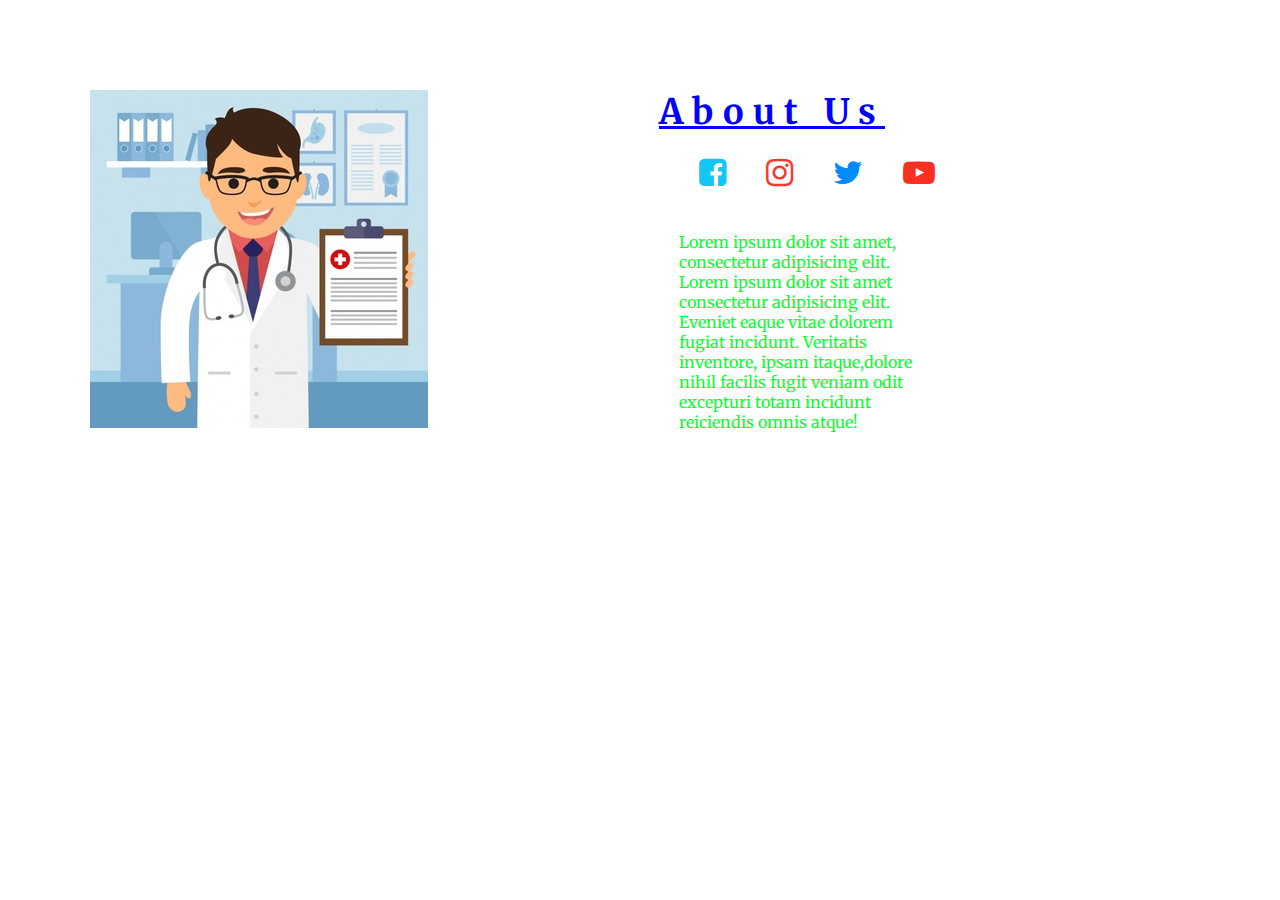
<file: AboutUs.html>
<!DOCTYPE html>
<html lang="en">
<head>
    <meta charset="UTF-8">
    <meta http-equiv="X-UA-Compatible" content="IE=edge">
    <meta name="viewport" content="width=device-width, initial-scale=1.0">
    <link rel="stylesheet" href="./css/AboutUs.css">
    <link rel="stylesheet" href="https://stackpath.bootstrapcdn.com/font-awesome/4.7.0/css/font-awesome.min.css" integrity="sha384-wvfXpqpZZVQGK6TAh5PVlGOfQNHSoD2xbE+QkPxCAFlNEevoEH3Sl0sibVcOQVnN" crossorigin="anonymous">
    
    <title>Document</title>
</head>
<body>
   <section id="content"> 
   <div class="image">
        <img src="./images/hddoctor.jpg" >
   </div>
   <div id="para">
        <h1>About Us</h1>
        <div class="social-media">
          <a href="http://www.facebook.com"><i style="color: rgb(19, 198, 243);" class="fa fa-facebook-square fa-2x"></i></a>
          <a href="http://www.instagram.com"><i style="color: rgb(248, 58, 44);" class="fa fa-instagram fa-2x"></i></a>
          <a href="http://www.twitter.com"><i style="color: rgb(0, 140, 255);" class="fa fa-twitter fa-2x"></i></a>
          <a href="http://www.youtube.com"><i style="color: rgb(248, 47, 33);" class="fa fa-youtube-play fa-2x"></i></a>
      </div>
      <div>
          <p style="color: rgb(7, 255, 48);">Lorem ipsum dolor sit amet, consectetur adipisicing elit.
            Lorem ipsum dolor sit amet consectetur adipisicing elit. 
            Eveniet eaque vitae dolorem fugiat incidunt. Veritatis
            inventore, ipsam itaque,dolore nihil facilis fugit veniam 
            odit excepturi totam incidunt reiciendis omnis atque!
          </p>
     </div>
     
   </div>


   </section>
      
        

   </div>
</body>
</html>
</file>
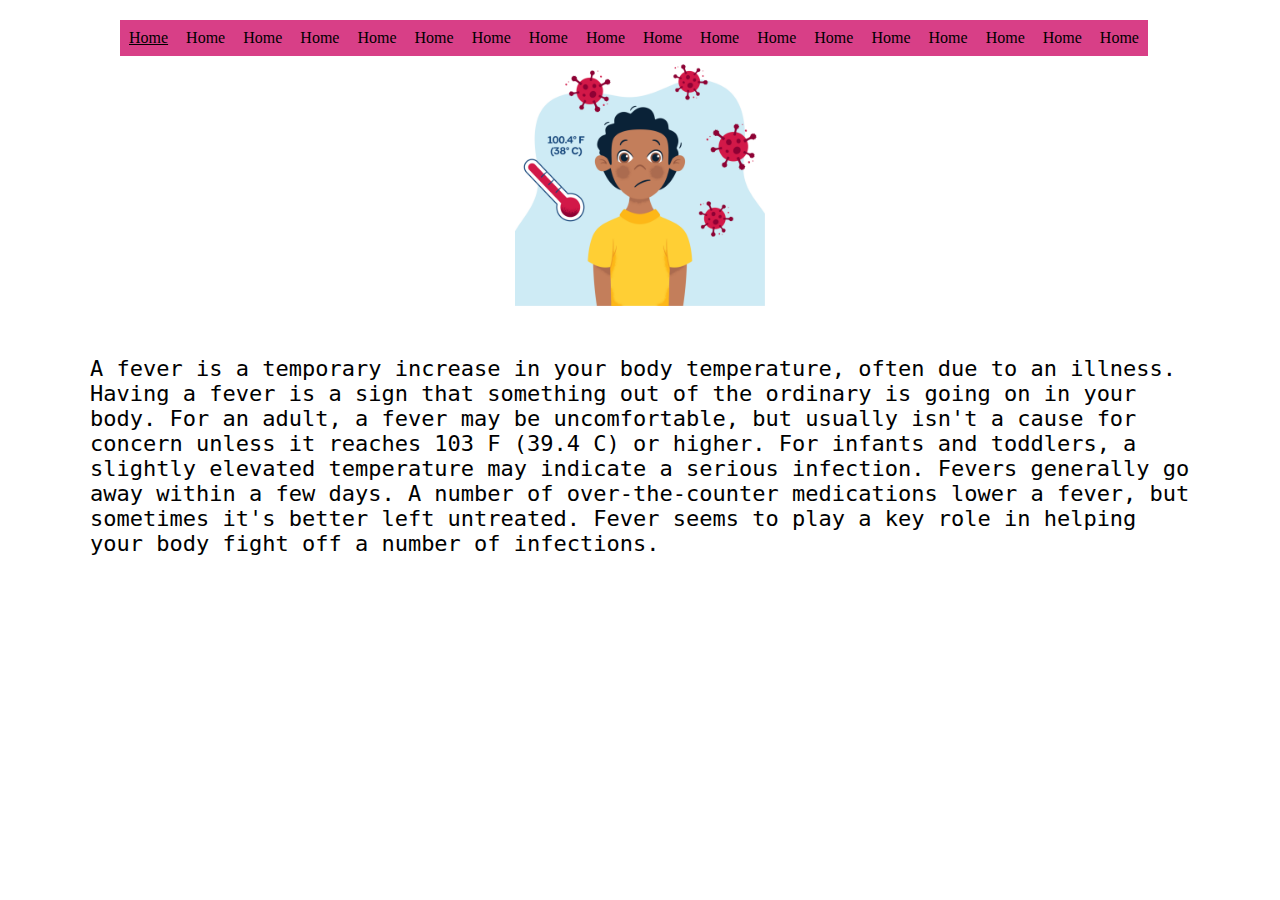
<file: Fever.html>
<!DOCTYPE html>
<html lang="en">
<head>
    <meta charset="UTF-8">
    <meta http-equiv="X-UA-Compatible" content="IE=edge">
    <meta name="viewport" content="width=device-width, initial-scale=1.0">
    <link rel="stylesheet" href="./css/Fever.css">
    <title>Document</title>
</head>
<body>

    <div class="Navbar">
        <ul>
            <li><a href="./Fever.html" >Home</a></li>
            <li><a>Home</a></li>
            <li><a>Home</a></li>
            <li><a>Home</a></li>
            <li><a>Home</a></li>
            <li><a>Home</a></li>
            <li><a>Home</a></li>
            <li><a>Home</a></li>
            <li><a>Home</a></li>
            <li><a>Home</a></li>
            <li><a>Home</a></li>
            <li><a>Home</a></li>
            <li><a>Home</a></li>
            <li><a>Home</a></li>
            <li><a>Home</a></li>
            <li><a>Home</a></li>
            <li><a>Home</a></li>
            <li><a>Home</a></li>
          
        </ul>

    </div>
    <section>

        <img id="feverimg" src="./images/fever.webp">

    </section>

    <section>

        <p id="fever-para">
            A fever is a temporary increase in your body temperature, often due to an illness. Having a fever is a sign that something out of the ordinary is going on in your body.

For an adult, a fever may be uncomfortable, but usually isn't a cause for concern unless it reaches 103 F (39.4 C) or higher. For infants and toddlers, a slightly elevated temperature may indicate a serious infection.

Fevers generally go away within a few days. A number of over-the-counter medications lower a fever, but sometimes it's better left untreated. Fever seems to play a key role in helping your body fight off a number of infections.
        </p>


    </section>
</body>
</html>
</file>
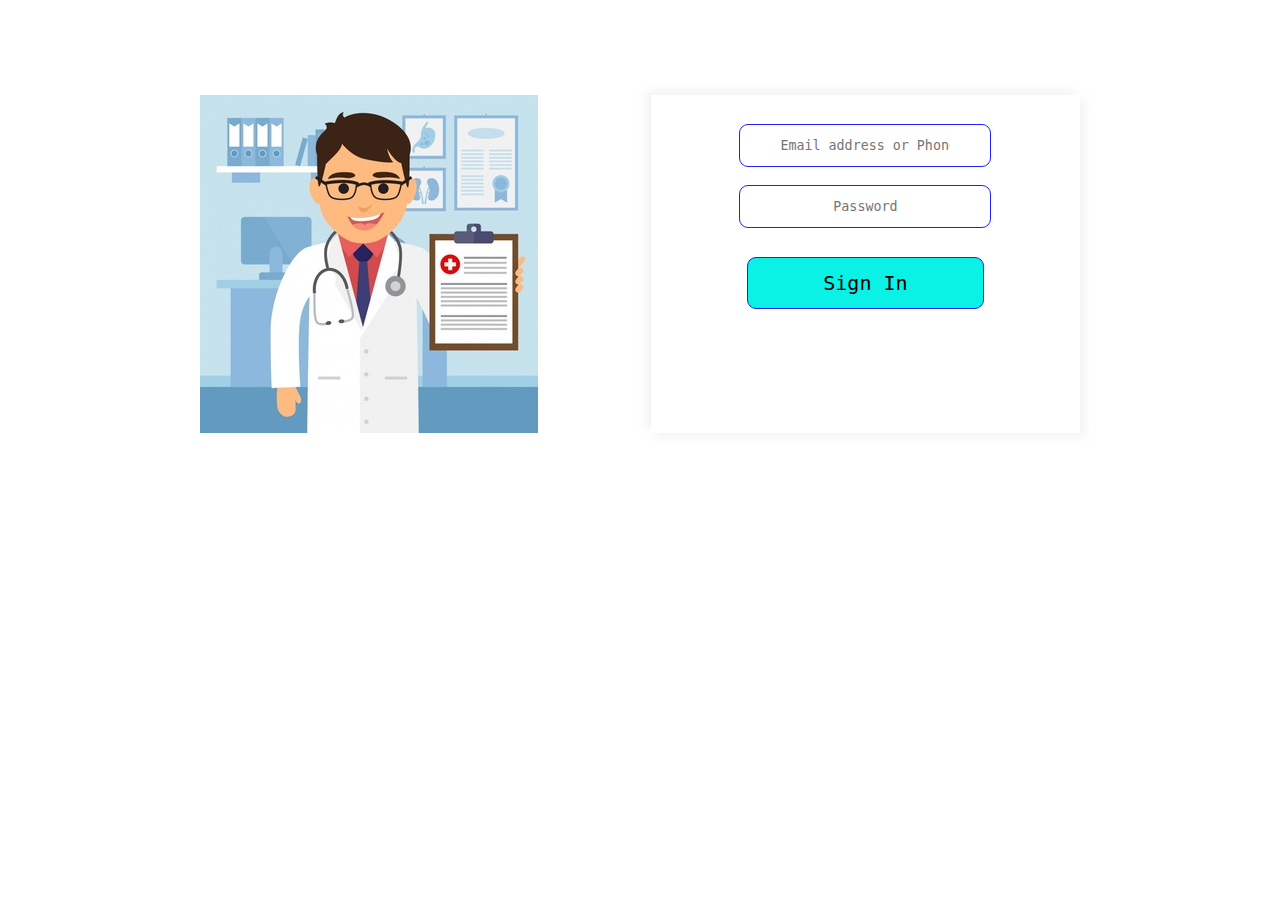
<file: SignIn.html>
<!DOCTYPE html>
<html lang="en">
<head>
    <meta charset="UTF-8">
    <meta http-equiv="X-UA-Compatible" content="IE=edge">
    <meta name="viewport" content="width=device-width, initial-scale=1.0">
    <link rel="stylesheet" href="./css/SignUpIn.css">
    <link rel="stylesheet" href="./Media/SignUpIn.css">
   
    <title>Document</title>
</head>
<body>
    <div>
        <img src="./images/hddoctor.jpg">


        <form>
            <input type="email" name="email" id="email" placeholder="Email address or Phone Number">
            <input type="password" name="password" id="password" placeholder="Password">
           
            <button  type="button" id="button">Sign In</button>
        </form>
    </div>  
    


</body>
</html>
</file>
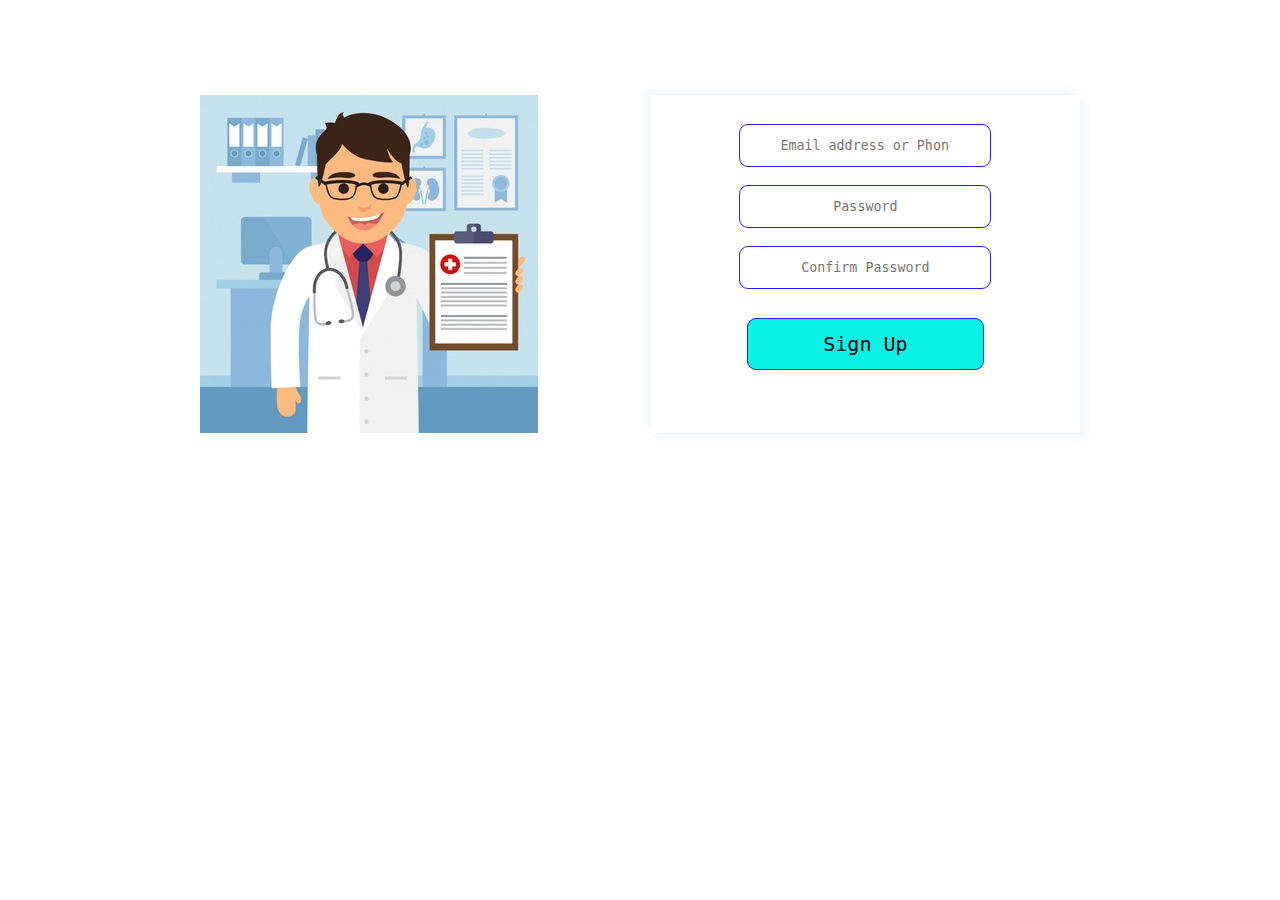
<file: SignUp.html>
<!DOCTYPE html>
<html lang="en">
<head>
    <meta charset="UTF-8">
    <meta http-equiv="X-UA-Compatible" content="IE=edge">
    <meta name="viewport" content="width=device-width, initial-scale=1.0">
    <link rel="stylesheet" href="./css/SignUpIn.css">
    <link rel="stylesheet" href="./Media/SignUpIn.css">
   
    <title>Document</title>
</head>
<body>
    <div>
        <img src="./images/hddoctor.jpg">


        <form>
            <input type="email" name="email" id="email" placeholder="Email address or Phone Number">
            <input type="password" name="password" id="password" placeholder="Password">
            <input type="password" name="conform" id="conform" placeholder="Confirm Password">
            <button  type="button" id="button">Sign Up</button>
        </form>
    </div>  
    


</body>
</html>
</file>
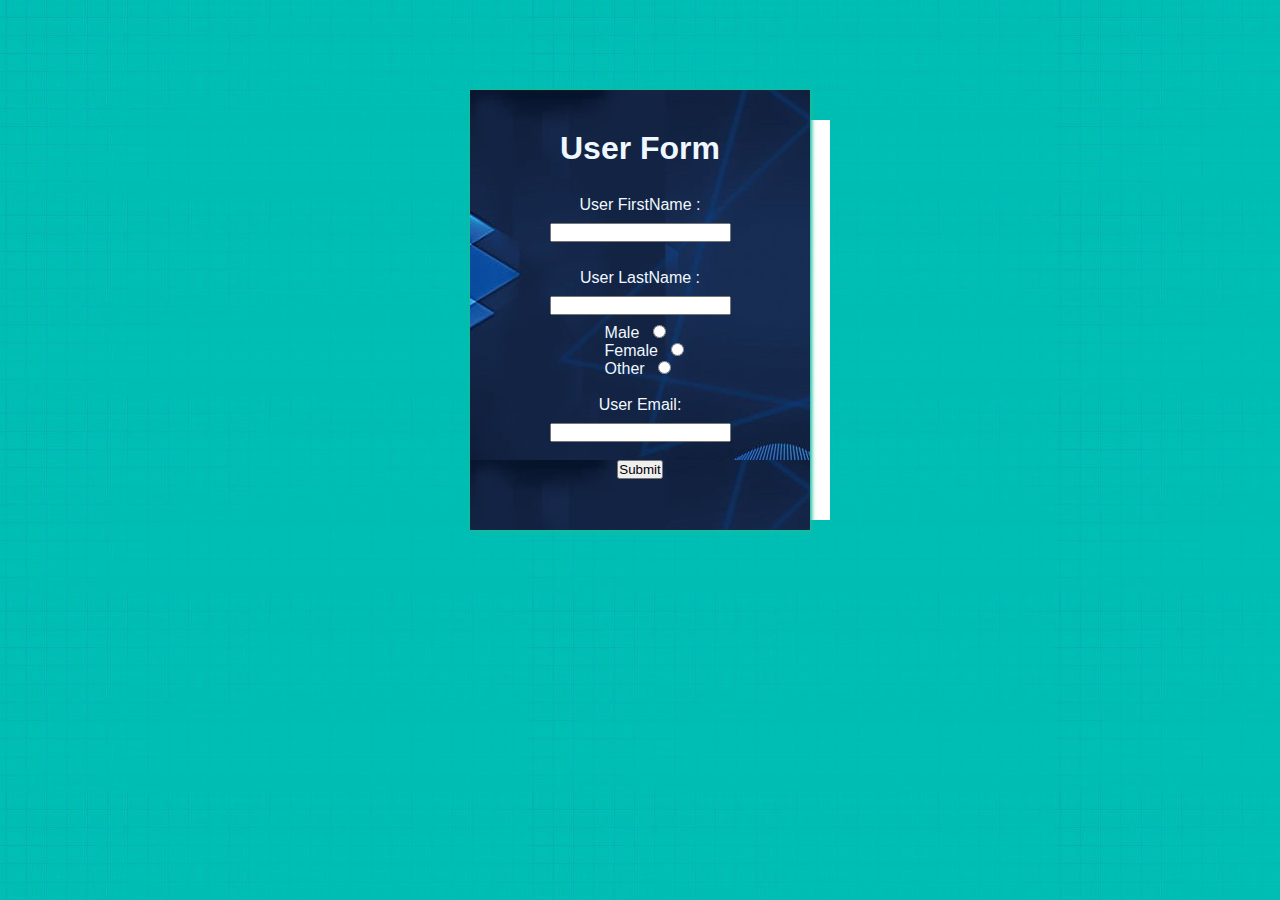
<file: UserForm.html>
<!DOCTYPE html>
<html lang="en">
<head>
    <meta charset="UTF-8">
    <meta http-equiv="X-UA-Compatible" content="IE=edge">
    <meta name="viewport" content="width=device-width, initial-scale=1.0">
    <link rel="stylesheet" href="./css/UserFrom.css">
    <script src="https://cdnjs.cloudflare.com/ajax/libs/jquery/3.6.0/jquery.min.js" integrity="sha512-894YE6QWD5I59HgZOGReFYm4dnWc1Qt5NtvYSaNcOP+u1T9qYdvdihz0PPSiiqn/+/3e7Jo4EaG7TubfWGUrMQ==" crossorigin="anonymous"></script>
    <title>Document</title>
</head>
<body>
    <img src="./images/submitted.png">

    <form name="myForm">

        <h1>User Form</h1>

        <!--The for attribute of the <label> tag should be equal to the id attribute of the <input> element to bind them together.-->
        <label for="fname">User FirstName :</label>
        <input type="text" id="fname" required> 
        <br>
        <label for="lname">User LastName :</label>
        <input type="text" id="lname" required>
    <div class="mygender"> 
  
        <label for="male">Male</label>
        <input type="radio" id="male" name="gender">
        <br>
        <label for="female">Female</label>
        <input type="radio" id="female" name="gender">
        <br>
        <label for="other">Other</label>
        <input type="radio" id="other" name="gender">
        <br>
    </div>
        <label for="email">User Email:</label>
        <input id="email" type="email" required>
        <br>

        <button type="submit">Submit</button>

        <script src="./js/UserForm.js"></script>
</body>
</html>
</file>
<file: css/AboutUs.css>
@import url('https://fonts.googleapis.com/css2?family=Merriweather:ital,wght@1,300&display=swap');
* {
    margin: 0;
    padding: 0;
}



#content {
    display: grid;
    grid-template-columns: auto auto;
    margin: 90px;
}

#para {
    height: 400px;
    width: 300px;
    font-family: 'Merriweather', serif;
    justify-content: center;
    
}
#para div {
    padding: 20px;
}
#para h1 {
    font-size: 35px;
    letter-spacing: 9px;
    color: blue;
    text-decoration: underline;
}
.social-media {
    display: flex;
   
  
    padding: 4px;
}
.social-media i {
    padding: 3px 20px;
}
.social-media i:hover {
    transform: scale(1.2);
}
</file>
<file: css/Fever.css>
* {
    margin: 0;
    padding: 0;
    
}
.Navbar ul {
    margin: 20px 120px;
   
    list-style-type: none;
    
}
.Navbar ul li {
    float: left;
    background-color: #d83f87;
}
.Navbar ul li a {
    display: block;   
    padding: 9px;
    color:black;
}
.Navbar ul li:hover {
    float: left;
    background-color: #f50675; 
}
.Navbar ul li a:hover {
   color: white;
}
 #feverimg {
    width: 250px;
    height: 250px;

    
    /* To center an Image */
    display: block;
    margin: auto auto;
   
}

#fever-para {
    margin: 50px 90px;
    font-size: 22px;
    color: black;
    font-family: monospace;
}
</file>
<file: css/SignUpIn.css>
* {
    margin: 0;
    padding: 0;
}

div {
    margin: 95px 200px;
    display: grid;
    grid-template-columns: auto auto;
}

form {
    padding: 20px;

    box-shadow: 5px 5px 9px rgba(236, 240, 243, 0.7),
    -5px -5px 9px rgba(236, 240, 243, 0.7);
    display: flex;
    flex-direction: column;
    align-items: center;
  
}

input {
    padding:13px 40px;
    margin: 9px ;
    
    border: 0.5px solid rgb(33, 33, 247);
    border-radius: 9px;
    text-align: center;
    font-family: monospace;
    
}
input:active {
    border: 0.5px solid rgb(33, 33, 247);
}

button {
    padding: 13px 75px;
    display: block;
    margin: 20px;
    border: 0.5px solid rgb(33, 33, 247);
    border-radius: 9px;
    font-family: monospace;
    font-size: 20px;
    background-color: rgb(10, 241, 230);

}
button:active {
    border: 0.5px solid rgb(33, 33, 247);
}
</file>
<file: Media/SignUpIn.css>
* {
    margin: 0;
    padding: 0;
}

@media screen and (min-width:826px)and (max-width:1100px) {
      div {
          margin: 20px;
      }
}

@media screen and (max-width:825px) {
    div {
     
        display: grid;
        grid-template-columns: auto;
    }
    img {
        display: block;
        margin: 20px auto;
    }
}

@media screen and  (max-width:449px) {
     div {
         display: grid;
         grid-template-columns: auto;
     }
}
</file>
<file: css/UserFrom.css>
* {
    font-family: Verdana, Geneva, Tahoma, sans-serif;
    margin: 0;
    padding: 0;
}
body {
    background-image: url("../images/background.jpg") ;
}

form {
    background-image: url("../images/back.jpg");
    height: 400px;
    width: 300px;
    display: flex;
    flex-direction: column;
    
    align-items: center;
    padding: 20px;
    margin: 90px auto;
    color: aliceblue;
    box-shadow: 2px 2px 4px #1abc9c , -1px -1px 3px #1abc9c;
    position: relative;
}
img {
    height: 400px;
    width: 300px;
    margin: 30px 530px; 

    position: absolute;
   
    z-index: -1;
}

h1 {
    padding: 20px;
}
label {
    padding: 9px;
}
.mygender {
    padding: 9px;
}
</file>
